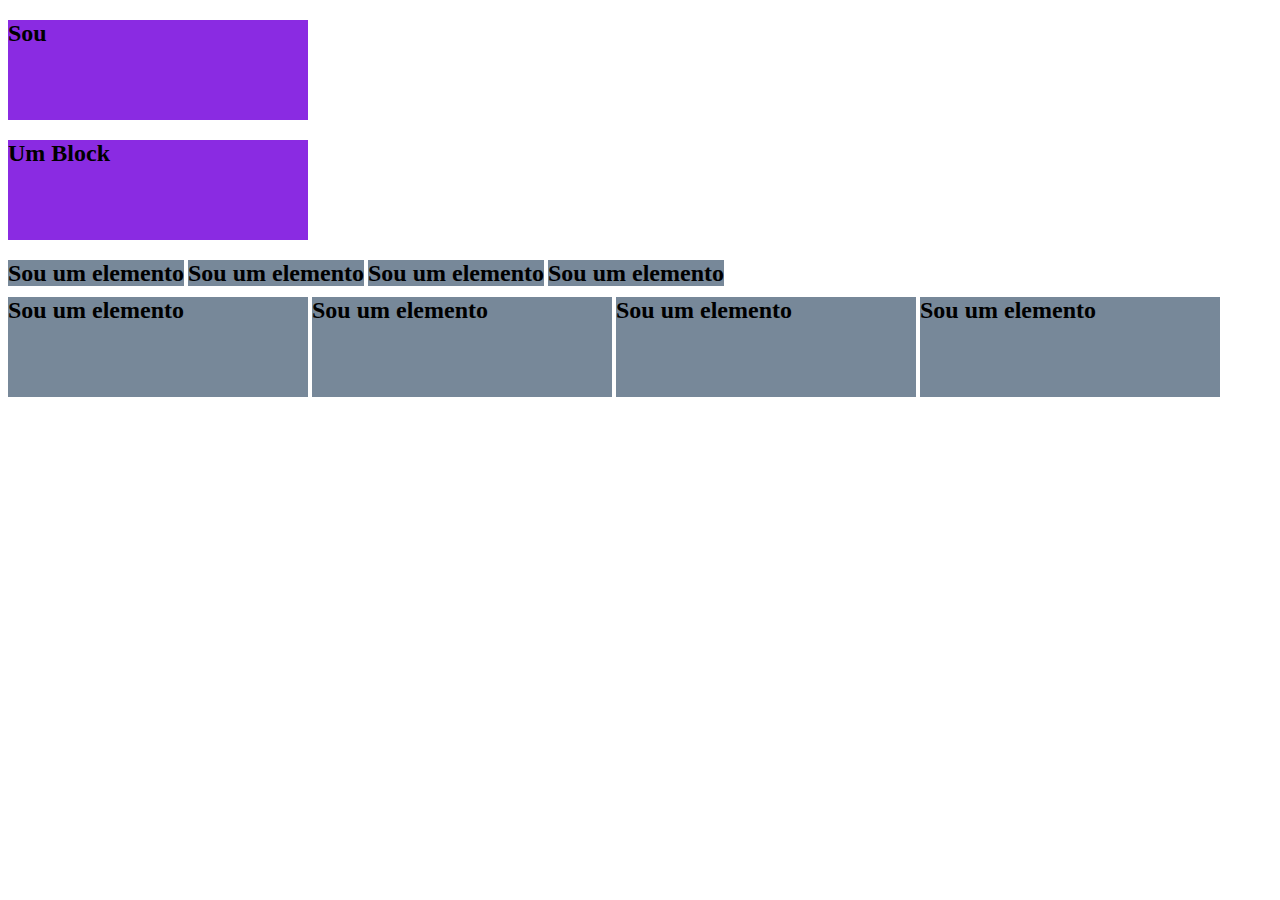
<file: display.html>
<!DOCTYPE html>
<html lang="en">
<head>
    <meta charset="UTF-8">
    <meta name="viewport" content="width=device-width, initial-scale=1.0">
    <title>Display</title>
    <style>
        @import url(css/styles.css);
    </style>
</head>
<body>
    <div class="block-element"><h2>Sou</h2></div>
    <div class="block-element"><h2>Um Block</h2></div>

    <div class="inline-element">
        <h2>Sou um elemento</h2>
        <h2>Sou um elemento</h2>
        <h2>Sou um elemento</h2>
        <h2>Sou um elemento</h2>
    </div>
    <div class="inline-block-element">
        <h2>Sou um elemento</h2>
        <h2>Sou um elemento</h2>
        <h2>Sou um elemento</h2>
        <h2>Sou um elemento</h2>
    </div>
    <div class="none-element">Sou oculto</div>
</body>
</html>
</file>
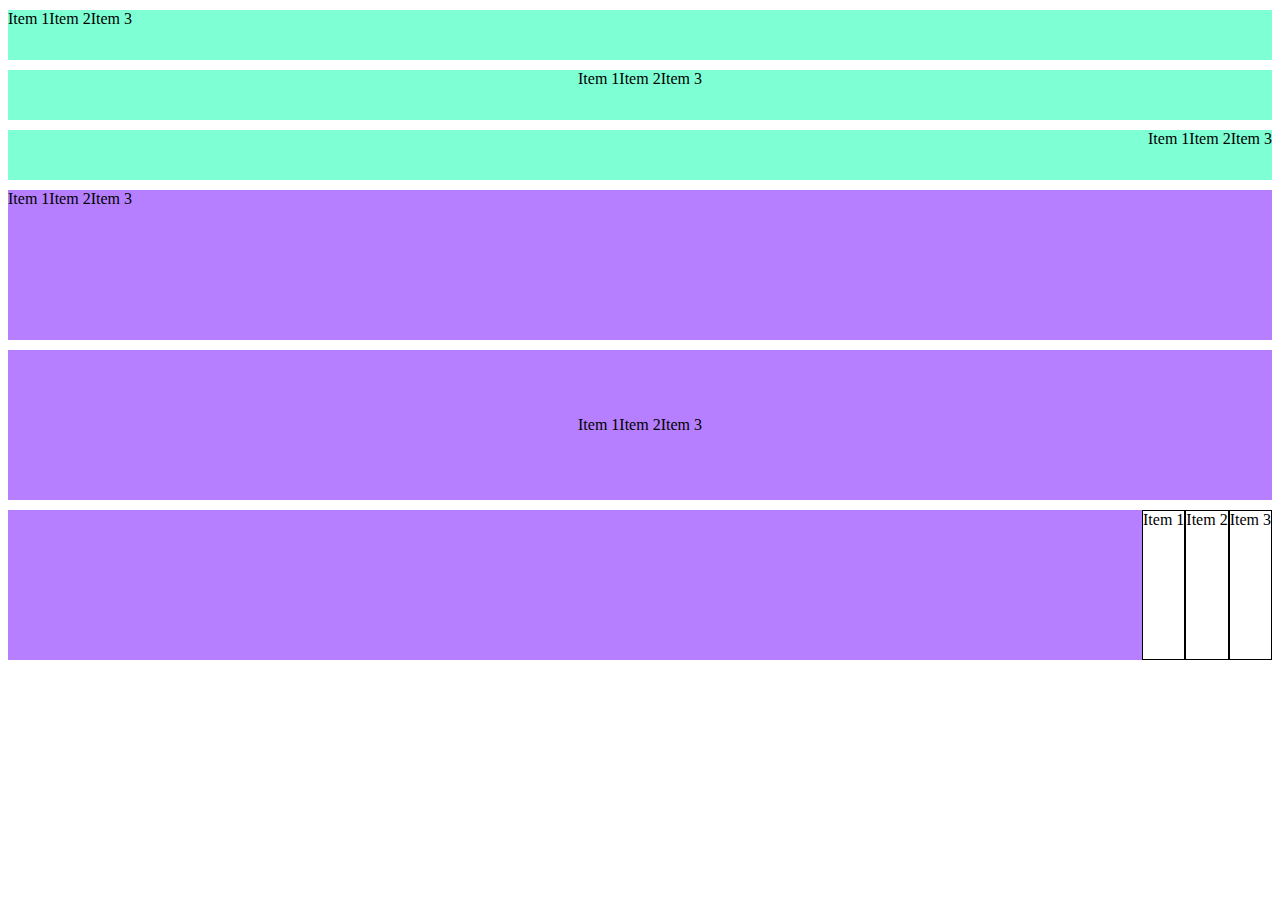
<file: flexbox.html>
<!DOCTYPE html>
<html lang="en">
<head>
    <meta charset="UTF-8">
    <meta name="viewport" content="width=device-width, initial-scale=1.0">
    <title>Flexbox</title>
    <style>
        @import url(css/styles.css);
    </style>
</head>
<body>
    <div class="flex-h-start">
        <span>Item 1</span>
        <span>Item 2</span>
        <span>Item 3</span>
    </div>
    <div class="flex-h-center">
        <span>Item 1</span>
        <span>Item 2</span>
        <span>Item 3</span>
    </div>
    <div class="flex-h-end">
        <span>Item 1</span>
        <span>Item 2</span>
        <span>Item 3</span>
    </div>


    <div class="flex-v-start">
        <span>Item 1</span>
        <span>Item 2</span>
        <span>Item 3</span>
    </div>
    <div class="flex-v-center">
        <span>Item 1</span>
        <span>Item 2</span>
        <span>Item 3</span>
    </div>
    <div class="flex-v-strech">
        <span>Item 1</span>
        <span>Item 2</span>
        <span>Item 3</span>
    </div>
</body>
</html>
</file>
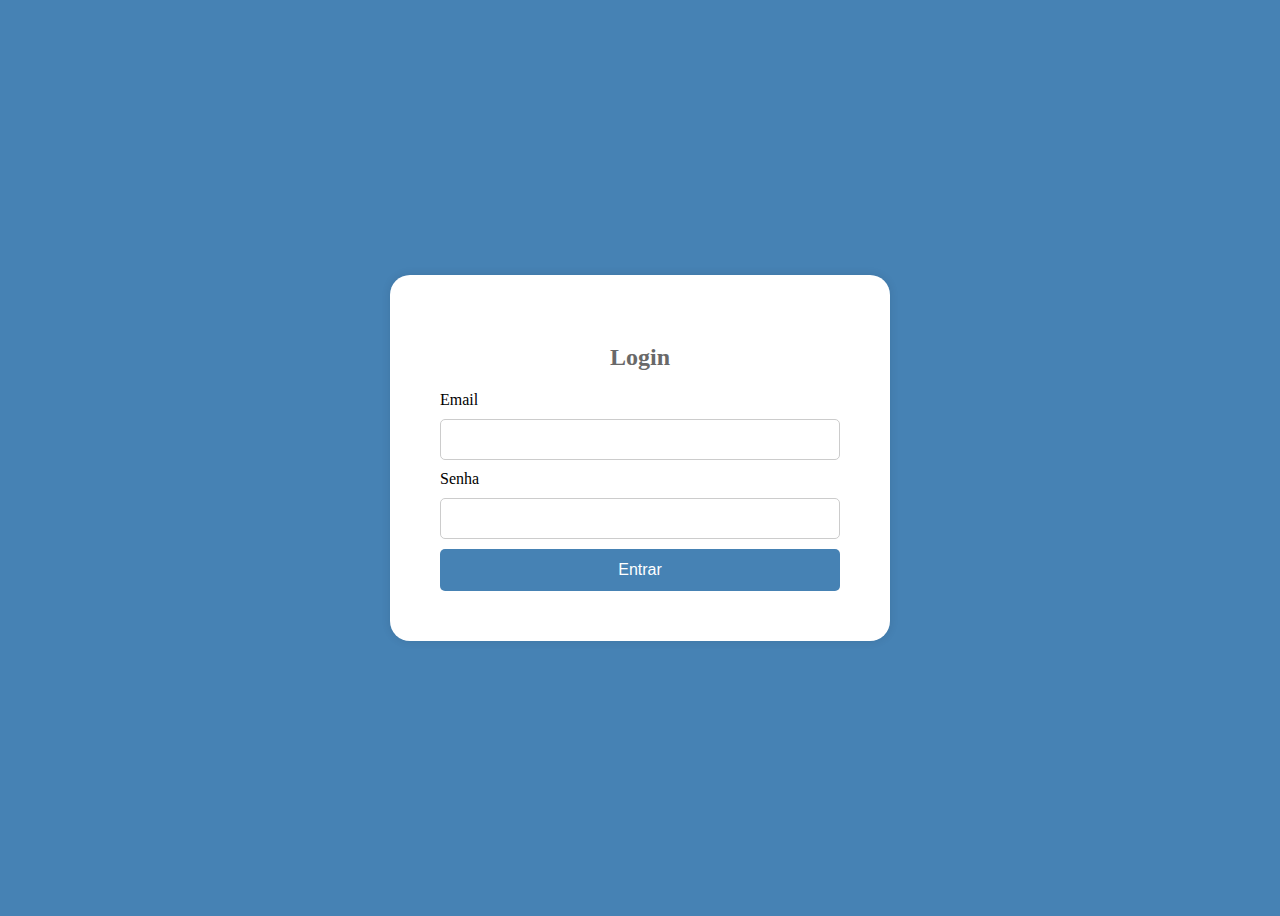
<file: login.html>
<!DOCTYPE html>
<html lang="en">
<head>
    <meta charset="UTF-8">
    <meta name="viewport" content="width=device-width, initial-scale=1.0">
    <title>Login Form</title>
    
    <style>
        @import url(css/login.css);
    </style>
</head>
<body>
    <div class="login-container">
        <h2>Login</h2>
        <form id="form-login">
            <label for="labelEmail">Email</label>
            <input type="email" id="email_form">
            <label for="labelSenha">Senha</label>
            <input type="password" id="senha_form">
            <input onclick="ola()" type="button" value="Entrar">
        </form>
    </div>
</body>
<script src="js/login.js"></script>
</html>
</file>
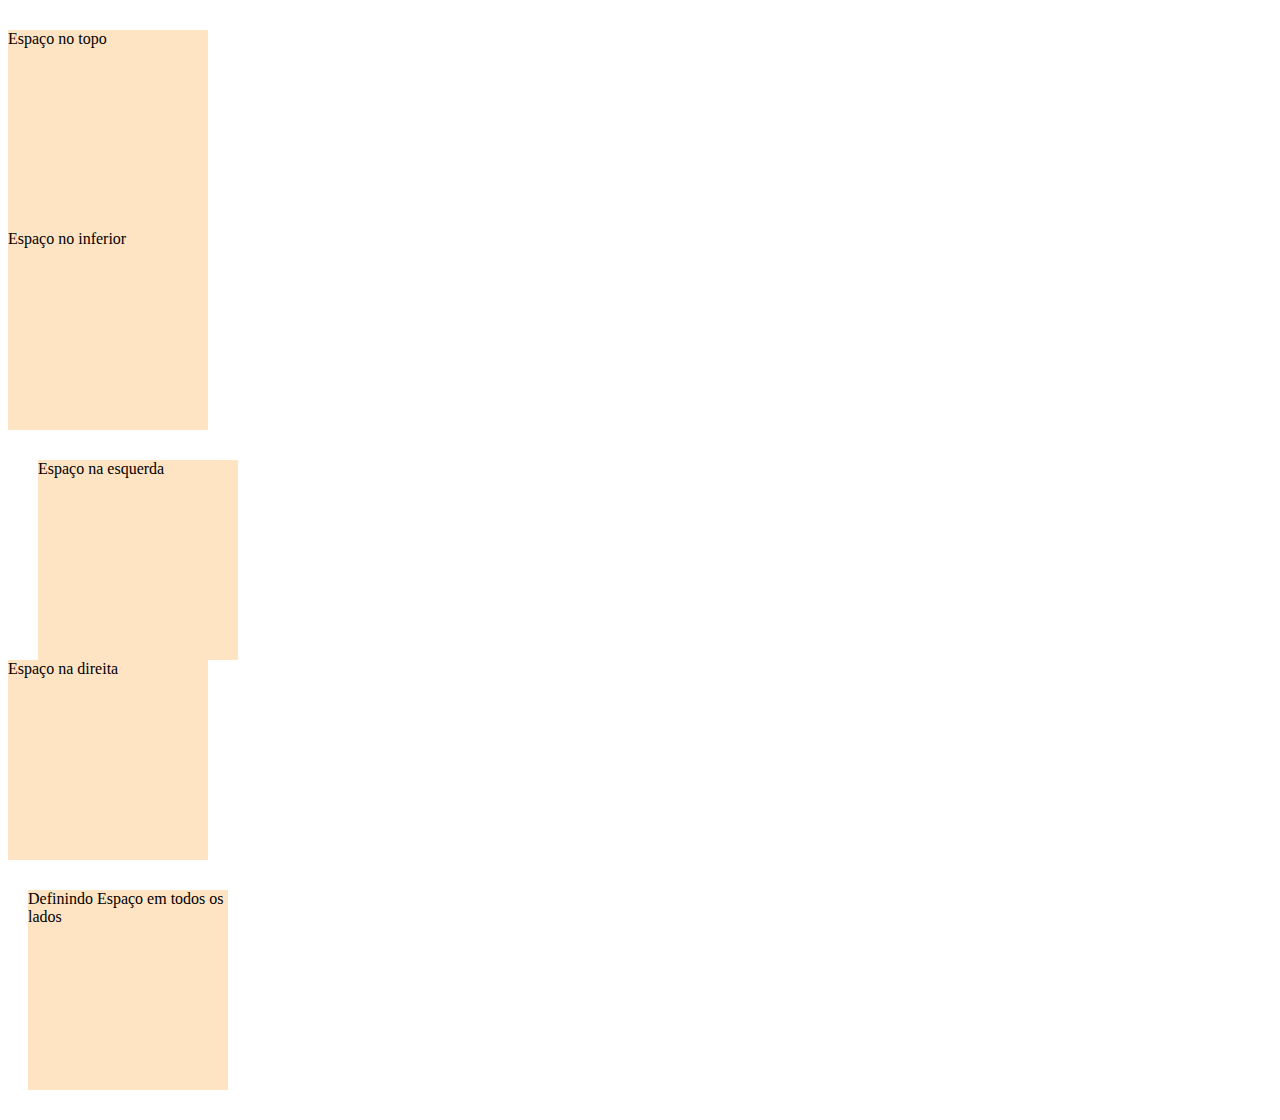
<file: margem.html>
<!DOCTYPE html>
<html lang="en">
<head>
    <meta charset="UTF-8">
    <meta name="viewport" content="width=device-width, initial-scale=1.0">
    <title>Margem</title>
    <style>
        @import url(css/styles.css);
    </style>
</head>
<body>
    <div id="mt">
        Espaço no topo
    </div>
    <div id="mb">
        Espaço no inferior
    </div>
    <div id="ml">
        Espaço na esquerda
    </div>
    <div id="mr">
        Espaço na direita
    </div>
    <div id="all-m">
        Definindo Espaço em todos os lados
    </div>
</body>
</html>
</file>
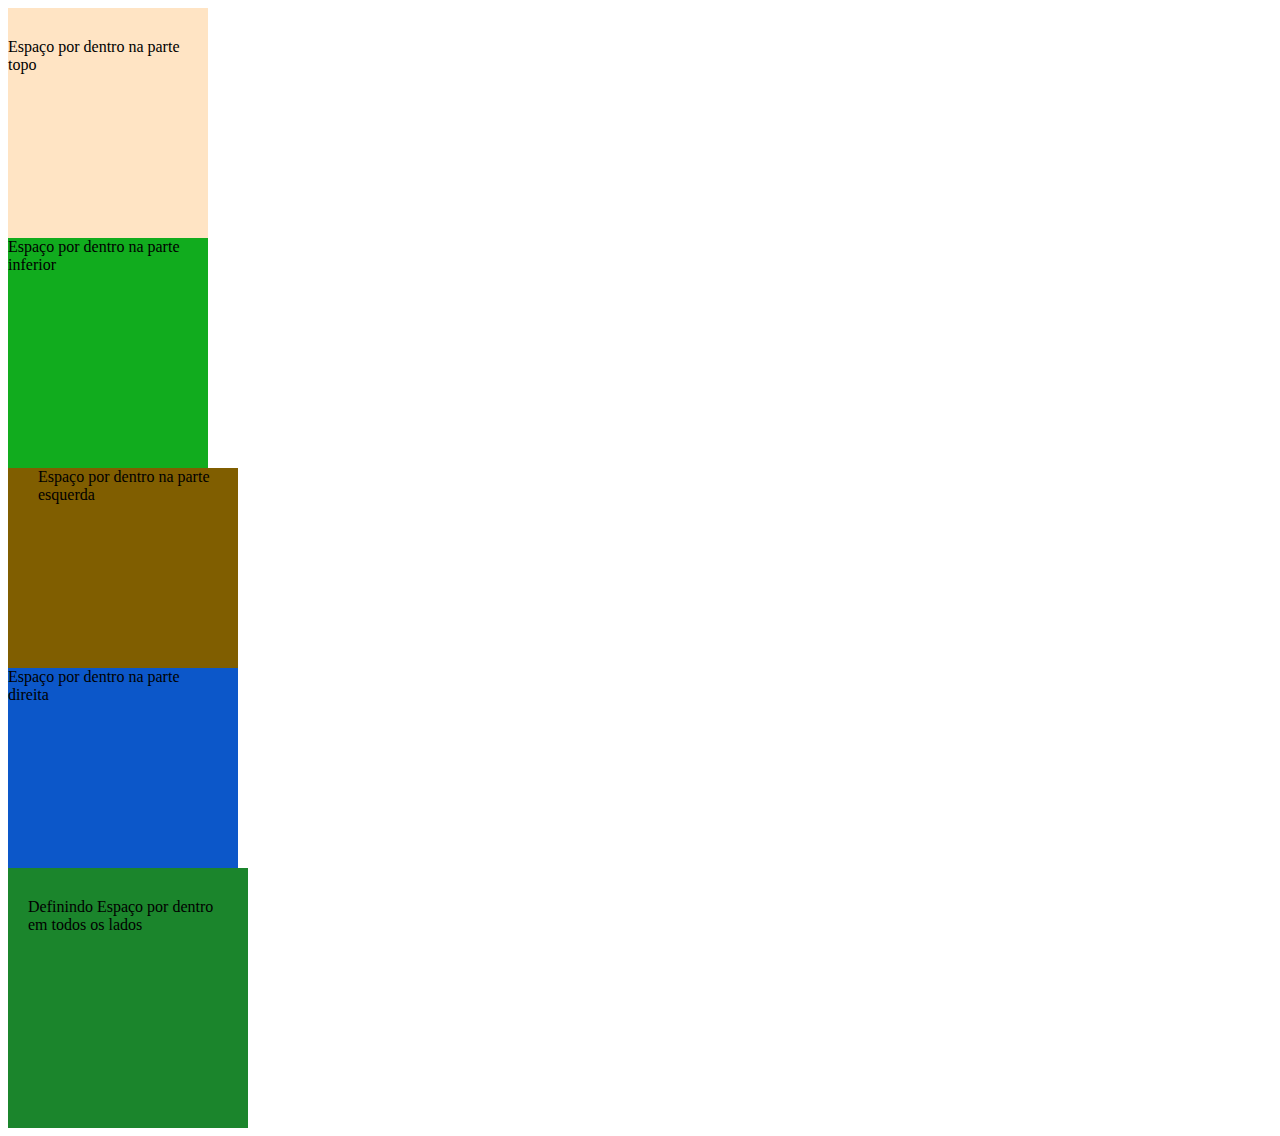
<file: padding.html>
<!DOCTYPE html>
<html lang="en">
<head>
    <meta charset="UTF-8">
    <meta name="viewport" content="width=device-width, initial-scale=1.0">
    <title>Padding</title>
    <style>
        @import url(css/styles.css);
    </style>
</head>
<body>
    <div id="pt">
        Espaço por dentro na parte topo
    </div>
    <div id="pb">
        Espaço por dentro na parte inferior
    </div>
    <div id="pl">
        Espaço  por dentro na parte esquerda
    </div>
    <div id="pr">
        Espaço por dentro na parte direita
    </div>
    <div id="all-p">
        Definindo Espaço por dentro em todos os lados
    </div>
</body>
</html>
</file>
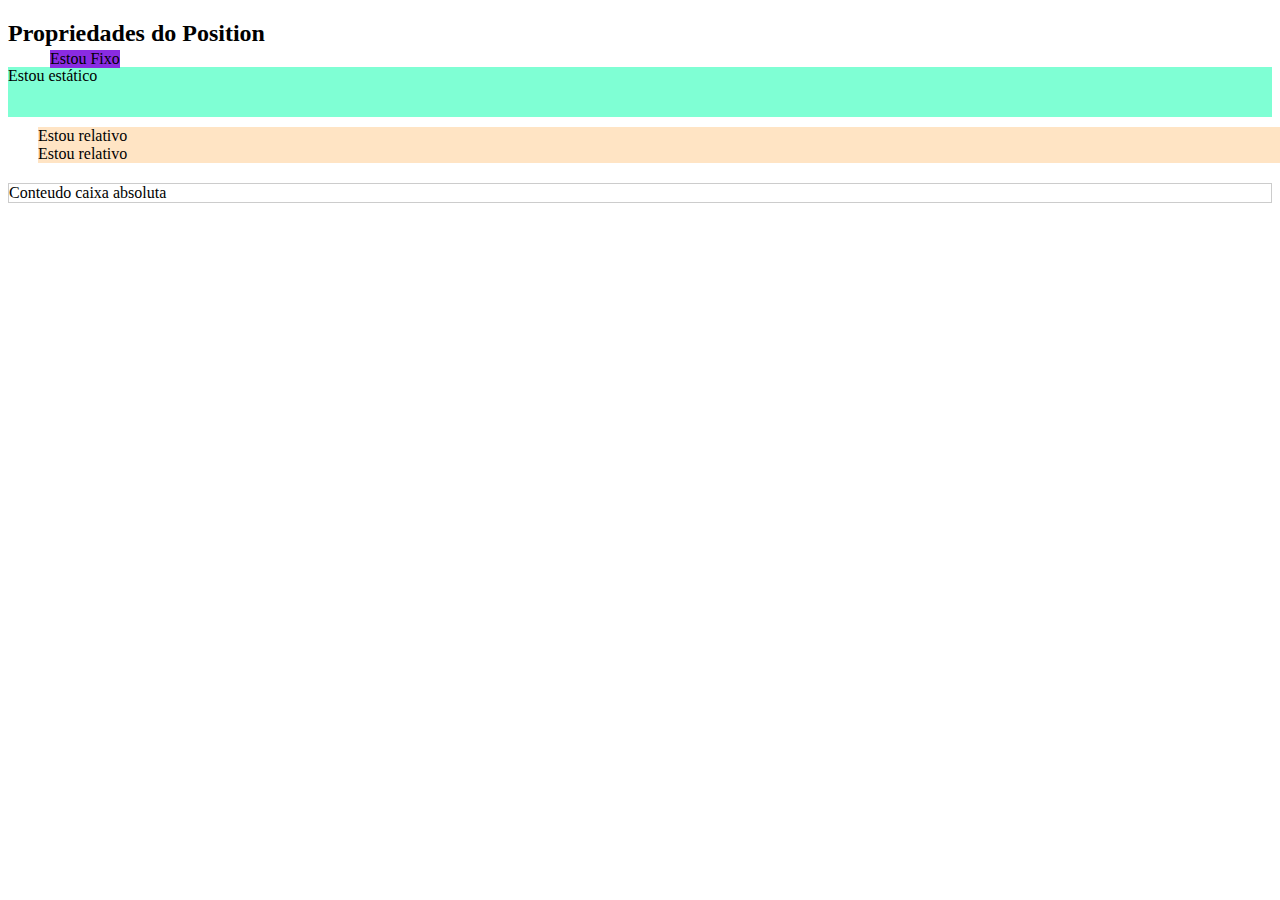
<file: positions.html>
<!DOCTYPE html>
<html lang="en">
<head>
    <meta charset="UTF-8">
    <meta name="viewport" content="width=device-width, initial-scale=1.0">
    <title>Positions</title>
    <style>
        @import url(css/styles.css);
    </style>
</head>
<body>
    <h2>Propriedades do Position</h2>
    <div class="static-box">
        Estou estático
    </div>

    <div class="relative-box">
        Estou relativo
    </div>
    <div class="relative-box">
        Estou relativo
    </div>

    <div class="fixed-box">
        Estou Fixo
    </div>
    
    <div class="parent">
        <div class="absolute-box">
            Conteudo caixa absoluta
        </div>
    </div>
</body>
</html>
</file>
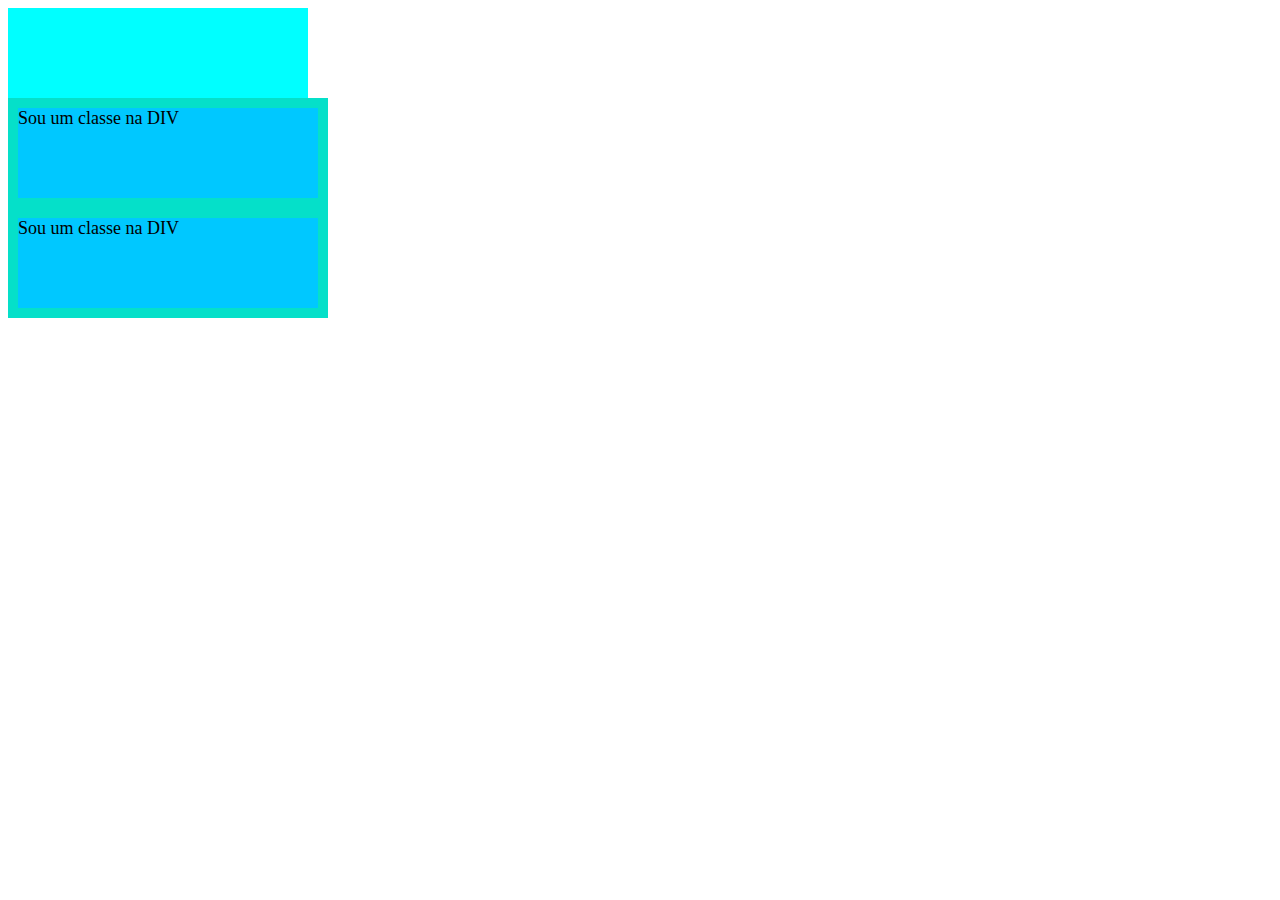
<file: seletores.html>
<!DOCTYPE html>
<html lang="en">
<head>
    <meta charset="UTF-8">
    <meta name="viewport" content="width=device-width, initial-scale=1.0">
    <title>Seletores</title>
    <style>
        @import url(css/styles.css);
    </style>
</head>
<body>
    <div>

    </div>
    <div>

    </div>
    <div>

    </div>
    <div id="ID_DIV">
        
    </div>
    <div class="CLASS_DIV">
        Sou um classe na DIV
    </div>
    <div class="CLASS_DIV">
        Sou um classe na DIV
    </div>
</body>
</html>
</file>
